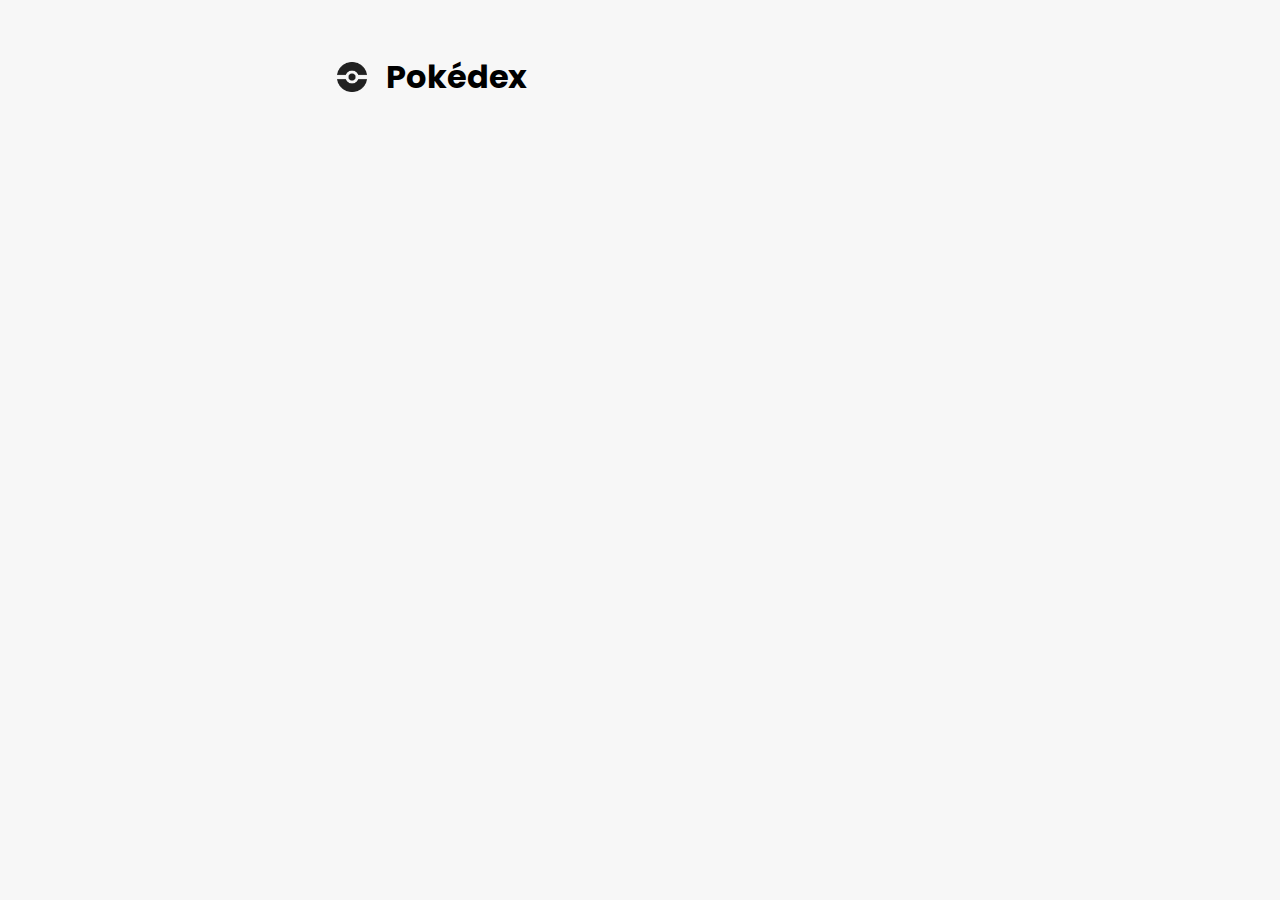
<file: index.html>
<!DOCTYPE html>
<html lang="fr">
<head>
    <meta charset="UTF-8">
    <meta http-equiv="X-UA-Compatible" content="IE=edge">
    <meta name="viewport" content="width=device-width, initial-scale=1.0">
    <!-- Ajout favicon -->
    <link rel="icon" type="image/x-icon" href="./img/Pokeball.png">
    <script src="script.js" defer></script>
    <link rel="stylesheet" href="style.css" type="text/css">
    <link rel="preconnect" href="https://fonts.googleapis.com"><link rel="preconnect" href="https://fonts.gstatic.com" crossorigin><link href="https://fonts.googleapis.com/css2?family=Poppins:wght@400;700&display=swap" rel="stylesheet">
    <!-- Symbols from fonts.google.com -->
    <link rel="stylesheet" href="https://fonts.googleapis.com/css2?family=Material+Symbols+Outlined:opsz,wght,FILL,GRAD@20..48,100..700,0..1,-50..200" />    <title>Pokedex</title>
</head>
<body>
    <header class="header-main" id="container">
        <img src="./img/Pokeball.png" alt="Pokeball">
        <h1>Pokédex</h1>
    </header>
    <div id="pokemon-list" class="pokemon-list"></div>
</body>
</html>
</file>
<file: style.css>
* {
    box-sizing: border-box;
    font-family: 'Poppins';
    padding: 0;
    margin: 0;
}
body {
    background-color: #f7f7f7;
    padding: 0;
    margin: 0;
}
#container {
    margin: 0 auto;
    width: 720px;
    /* A modifier pour le responsive */
}
.header-main {
    height: 40px;
    display: flex;
    align-items: center;
    padding: 6% 4%;
}
header img {
    height: 30px;
    margin-right: 3%;
    margin-left: 1%;
}
.pokemon-list {
    display: flex;
    flex-wrap: wrap;
    justify-content: space-between;
    gap: 1em;
    max-width: 720px;
    margin: 0 auto;
}
.pokemon-item {
    width: 31%;
    height: auto;
    border: 1px solid #E0E0E0;
    border-radius: 10px;
}
.card {

    display: flex;
    flex-direction: column;
    justify-content: space-between;
}
.card p:first-child {
    text-align: end;
    padding: 2% 4% 0 0;
    color: #666666;   
}
.card p:last-child {
    color: #FFFFFF;
    font-weight: 400;
    text-align: center;
    text-transform: capitalize;
    background-color: #666666;
    border-radius: 0 0 10px 10px;
    line-height: 2em;
}
.img-container {
    align-self: center;
}
a {
    text-decoration: none;
}
/* Modale */
.modal {
    display: none; /* Cachée par défaut */
    position: fixed;
    z-index: 1; /* Afficher au premier plan */
    left: 0;
    top: 0;
    width: 100%;
    height: 100%;
    overflow: auto;
    background-color: rgb(0, 0, 0);
    background-color: rgba(0, 0, 0, 0.4);
}
.modal-content{
    background-color: #b8b8b8;
    max-width: 80%;
    max-height: 90%;
    margin: 7% auto;
    padding: 1%;
    border-radius: 10px;
    display: flex;
    flex-direction: column;
    align-items: center;
    justify-content: space-between;
}
.modal-header{
    display: flex;
    justify-content: space-between;
    width: 100%;
    color: #FFFFFF;
    padding: 5% 4%;
}
.modal-header h2 {
    text-transform: capitalize;
}
.modal-body{
    overflow-y: auto;
    background-color: #F7F7F7;
    width: 100%;
    height: 65%;
    justify-self: flex-end;
    border-radius: 10px;
    display: flex;
    flex-direction: column;
    align-items: center;
}
.modal-img {
    box-sizing: content-box;
    position: relative;
    top: 40px;
}
.modal-img img {
    height: auto;
    width: auto;
}
.type {
    display: flex;
    justify-content: space-between;
    width: 25%;
}
.type p {
    margin-top: 7em;
    padding: 1%;
    background-color: #212121;
    color: #E0E0E0;
    border-radius: 15px;
    width: 70px;
    text-align: center;
}
.modal-body > p {
    margin: 1em 0;
    font-size: 1.2em;
    color: #666666;
    font-weight: 700;
}
.skills {
    display: flex;
    justify-content: center;
    width: 100%;
}
.skills div {
    width: 33%;
    margin: 0 3%;
    display: flex;
    flex-direction: column;
    justify-content: center;
    align-items: center;
}
.skills div:nth-of-type(2) {
    border-left: 1px solid black;
    border-right: 1px solid black;
}
.description {
    width: 90%;
    margin: 5%;
}
.stats {
    width: 90%;
}
/* Les boutons de fermeture des modales */
.close {
    color: #aaa;
}
.close:hover, .close:focus {
    color: black;
    text-decoration: none;
    cursor: pointer;
}
</file>
